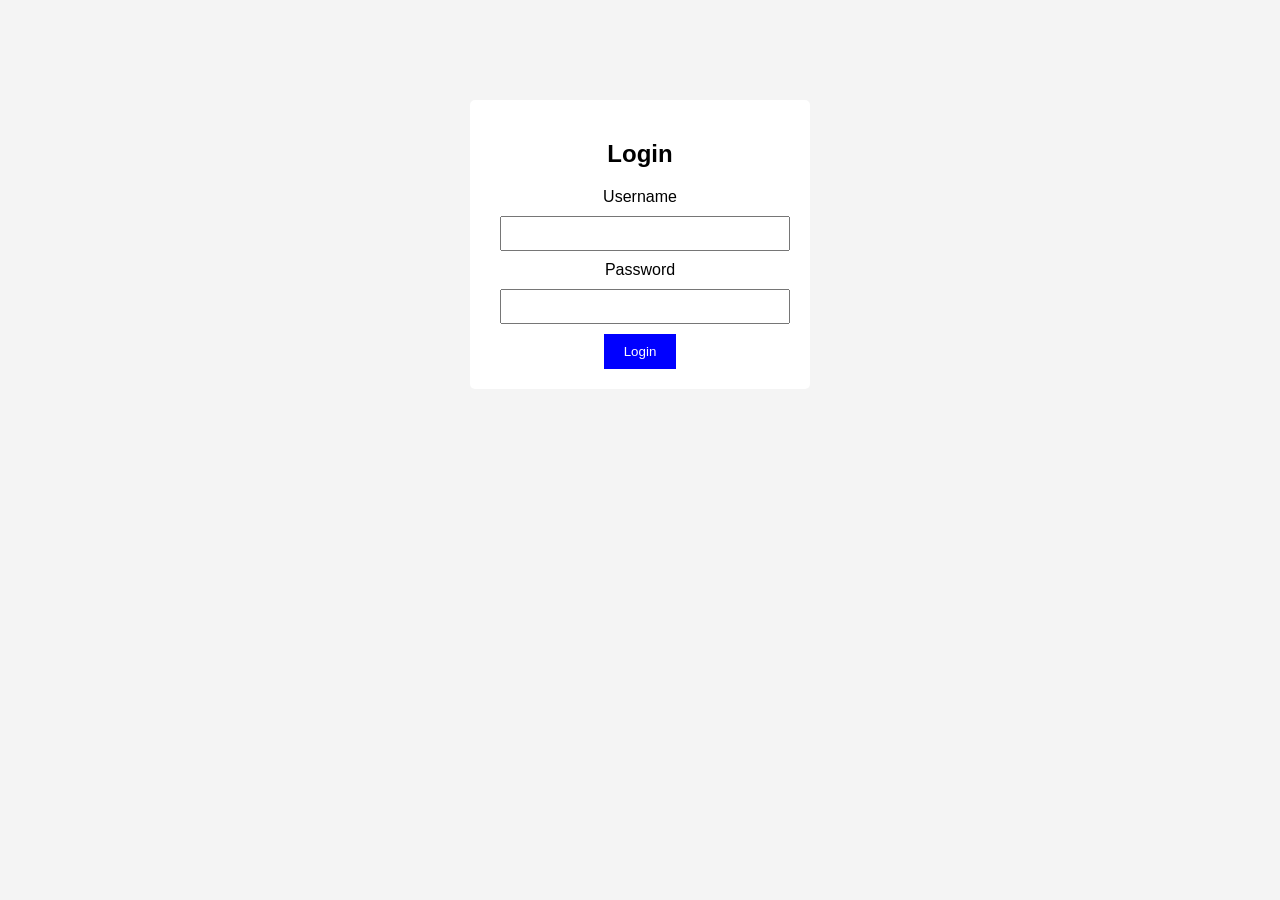
<file: templates/index.html>
<!DOCTYPE html>
<html>
<head>
    <title>Login Page</title>
    <link rel="stylesheet" href="/static/style.css">
</head>

<body>

<div class="container">

<h2>Login</h2>

<form action="/login" method="POST">

<label>Username</label>
<input type="text" name="username" required>

<label>Password</label>
<input type="password" name="password" required>

<button type="submit">Login</button>

</form>

</div>

</body>
</html>
</file>
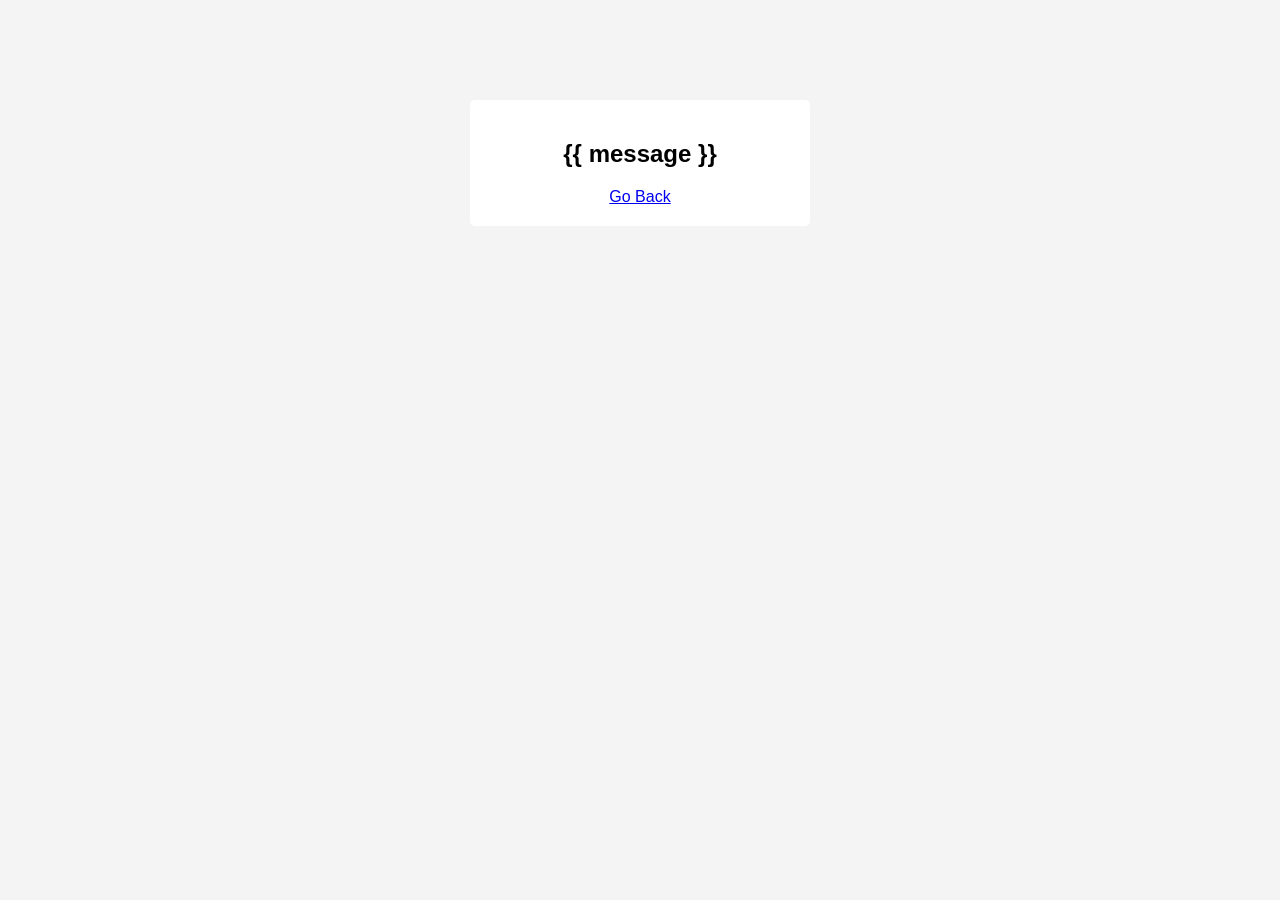
<file: templates/results.html>
<!DOCTYPE html>
<html>
<head>
<title>Result</title>
<link rel="stylesheet" href="/static/style.css">
</head>

<body>

<div class="container">

<h2>{{ message }}</h2>

<a href="/">Go Back</a>

</div>

</body>
</html>
</file>
<file: static/style.css>
body {
    font-family: Arial;
    background: #f4f4f4;
}

.container {
    width: 300px;
    margin: 100px auto;
    padding: 20px;
    background: white;
    text-align: center;
    border-radius: 5px;
}

input {
    width: 90%;
    padding: 8px;
    margin: 10px;
}

button {
    padding: 10px 20px;
    background: blue;
    color: white;
    border: none;
}
</file>
